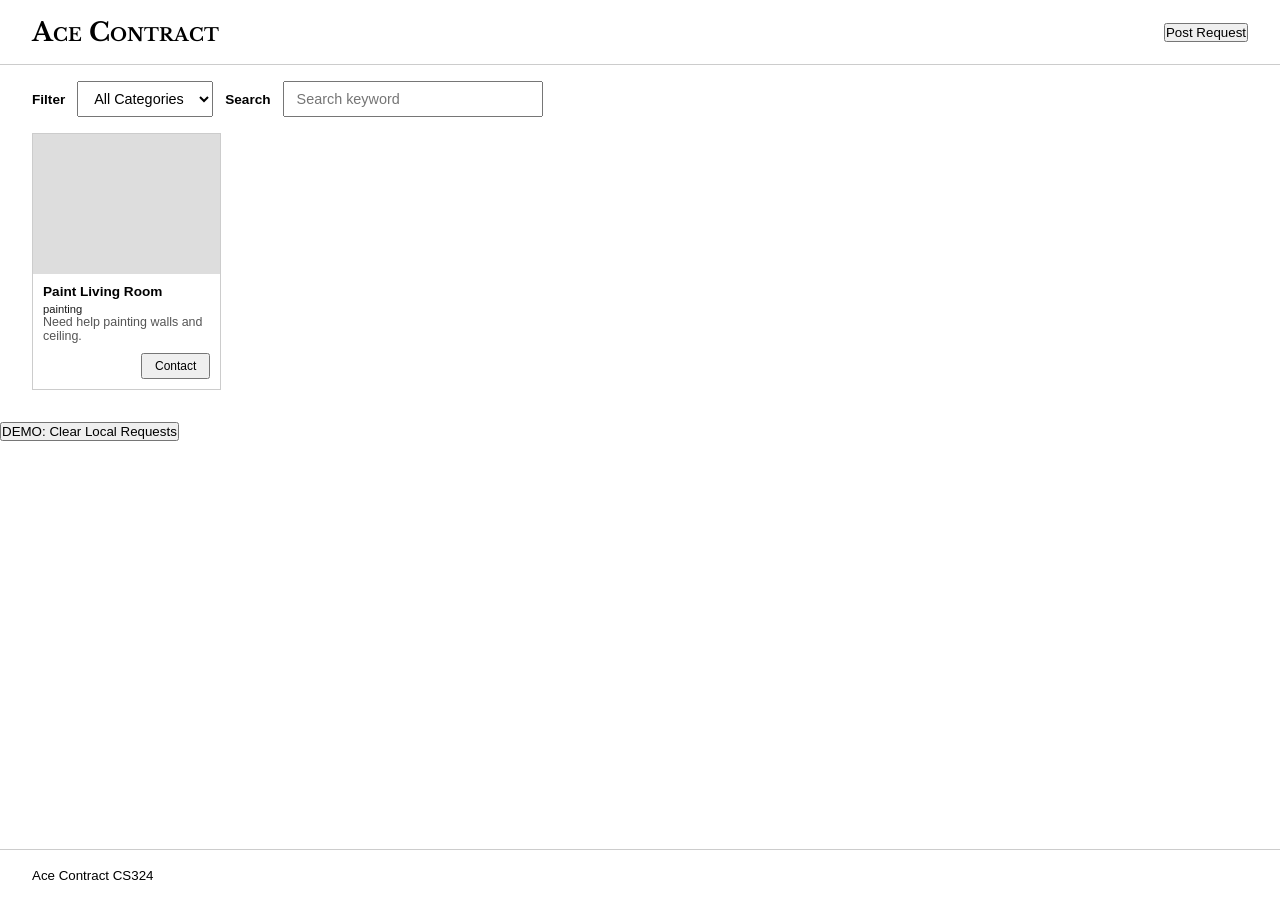
<file: index.html>
<!doctype html>
<html lang="en">
	<head>
		<meta charset="utf-8" />
		<meta name="viewport" content="width=device-width, initial-scale=1" />
		<title>Ace Contract</title>
		<link rel="stylesheet" href="styles.css" />
	</head>
	<body>
		<header>
			<h1 class="site-title">Ace Contract</h1>
			<nav aria-label="Primary">
				<button id="btn-submit-request" type="button">Post Request</button>
			</nav>
		</header>

		<main id="main">
			<div class="toolbar">
				<label for="filter-category">Filter</label>
				<select id="filter-category" name="filter-category">
					<option value="all">All Categories</option>
					<option value="painting">Painting</option>
					<option value="drywall">Drywall</option>
					<option value="flooring">Flooring</option>
					<option value="roofing">Roofing</option>
					<option value="kitchen">Kitchen</option>
					<option value="other">Other</option>
				</select>

				<label for="search-keyword">Search</label>
				<input id="search-keyword" name="search-keyword" type="text" placeholder="Search keyword" />
			</div>

			<div class="request-grid" id="requestGrid"></div>
			<button id="clear-btn">DEMO: Clear Local Requests</button>
		</main>

		<footer>
			<small>Ace Contract CS324</small>
		</footer>

		<script type="module" src="./src/main.js"></script>
	</body>
</html>
</file>
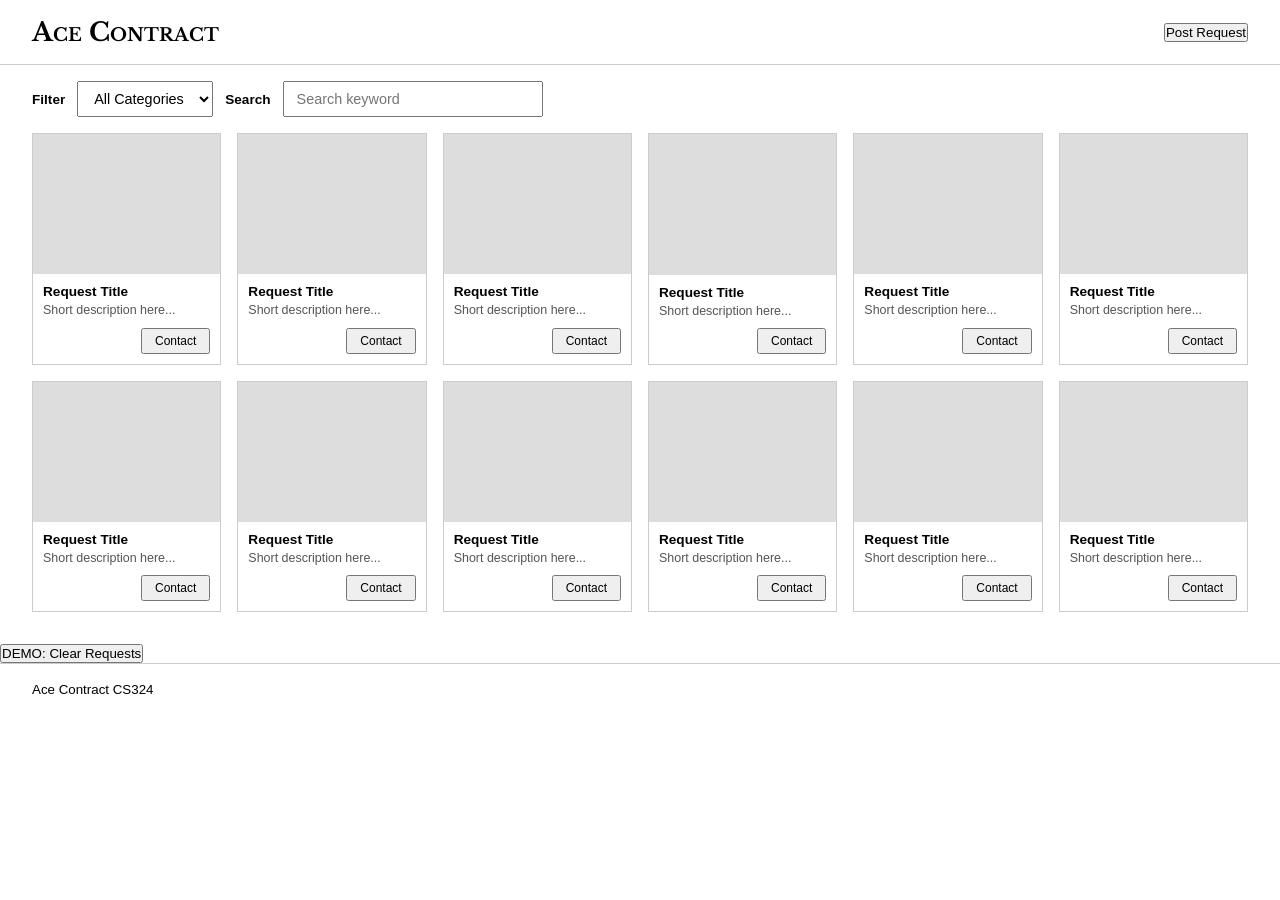
<file: RePurposing/index.html>
<!doctype html>
<html lang="en">
	<head>
		<meta charset="utf-8" />
		<meta name="viewport" content="width=device-width, initial-scale=1" />
		<title>Ace Contract</title>
		<link rel="stylesheet" href="styles.css" />
	</head>
	<body>
		<header>
			<p class="site-title">Ace Contract</p>
			<nav aria-label="Primary">
				<button id="btn-submit-request" type="button">Post Request</button>
			</nav>
		</header>

		<main id="main">
			<div class="toolbar">
				<label for="filter-category">Filter</label>
				<select id="filter-category" name="filter-category">
					<option value="all">All Categories</option>
					<option value="painting">Painting</option>
					<option value="drywall">Drywall</option>
					<option value="tiling">Flooring</option>
					<option value="tiling">Roofing</option>
					<option value="tiling">Kitchen</option>
				</select>

				<label for="search-keyword">Search</label>
				<input id="search-keyword" name="search-keyword" type="text" placeholder="Search keyword" />
			</div>

			<div class="request-grid" id="requestGrid">
				<article class="request-card">
					<div class="card-image"></div>
					<div class="card-body">
						<h2 class="card-title">Request Title</h2>
						<p class="card-description">Short description here...</p>
						<button class="btn-contact" type="button">Contact</button>
						<div class="contact-details" style ="display:none;">
							<p>Email: chrisnolan@email.com</p>
							</div>
					</div>
				</article>

				<article class="request-card">
					<div class="card-image"></div>
					<div class="card-body">
						<h2 class="card-title">Request Title</h2>
						<p class="card-description">Short description here...</p>
						<button class="btn-contact" type="button">Contact</button>
					</div>
				</article>

				<article class="request-card">
					<div class="card-image"></div>
					<div class="card-body">
						<h2 class="card-title">Request Title</h2>
						<p class="card-description">Short description here...</p>
						<button class="btn-contact" type="button">Contact</button>
					</div>
				</article>

				<article class="request-card">
					<div class="card-image"></div>
					<div class="card-body">
						<h2 class="card-title">Request Title</h2>
						<p class="card-description">Short description here...</p>
						<button class="btn-contact" type="button">Contact</button>
					</div>
				</article>

				<article class="request-card">
					<div class="card-image"></div>
					<div class="card-body">
						<h2 class="card-title">Request Title</h2>
						<p class="card-description">Short description here...</p>
						<button class="btn-contact" type="button">Contact</button>
					</div>
				</article>

				<article class="request-card">
					<div class="card-image"></div>
					<div class="card-body">
						<h2 class="card-title">Request Title</h2>
						<p class="card-description">Short description here...</p>
						<button class="btn-contact" type="button">Contact</button>
					</div>
				</article>

				<article class="request-card">
					<div class="card-image"></div>
					<div class="card-body">
						<h2 class="card-title">Request Title</h2>
						<p class="card-description">Short description here...</p>
						<button class="btn-contact" type="button">Contact</button>
					</div>
				</article>

				<article class="request-card">
					<div class="card-image"></div>
					<div class="card-body">
						<h2 class="card-title">Request Title</h2>
						<p class="card-description">Short description here...</p>
						<button class="btn-contact" type="button">Contact</button>
					</div>
				</article>

				<article class="request-card">
					<div class="card-image"></div>
					<div class="card-body">
						<h2 class="card-title">Request Title</h2>
						<p class="card-description">Short description here...</p>
						<button class="btn-contact" type="button">Contact</button>
					</div>
				</article>

				<article class="request-card">
					<div class="card-image"></div>
					<div class="card-body">
						<h2 class="card-title">Request Title</h2>
						<p class="card-description">Short description here...</p>
						<button class="btn-contact" type="button">Contact</button>
					</div>
				</article>

				<article class="request-card">
					<div class="card-image"></div>
					<div class="card-body">
						<h2 class="card-title">Request Title</h2>
						<p class="card-description">Short description here...</p>
						<button class="btn-contact" type="button">Contact</button>
					</div>
				</article>

				<article class="request-card">
					<div class="card-image"></div>
					<div class="card-body">
						<h2 class="card-title">Request Title</h2>
						<p class="card-description">Short description here...</p>
						<button class="btn-contact" type="button">Contact</button>
					</div>
				</article>
			</div>
			<button onclick="clearRequests()">DEMO: Clear Requests</button>
		</main>

		<footer>
			<small>Ace Contract CS324</small>
		</footer>

		<script src="app.js"></script>
	</body>
</html>
</file>
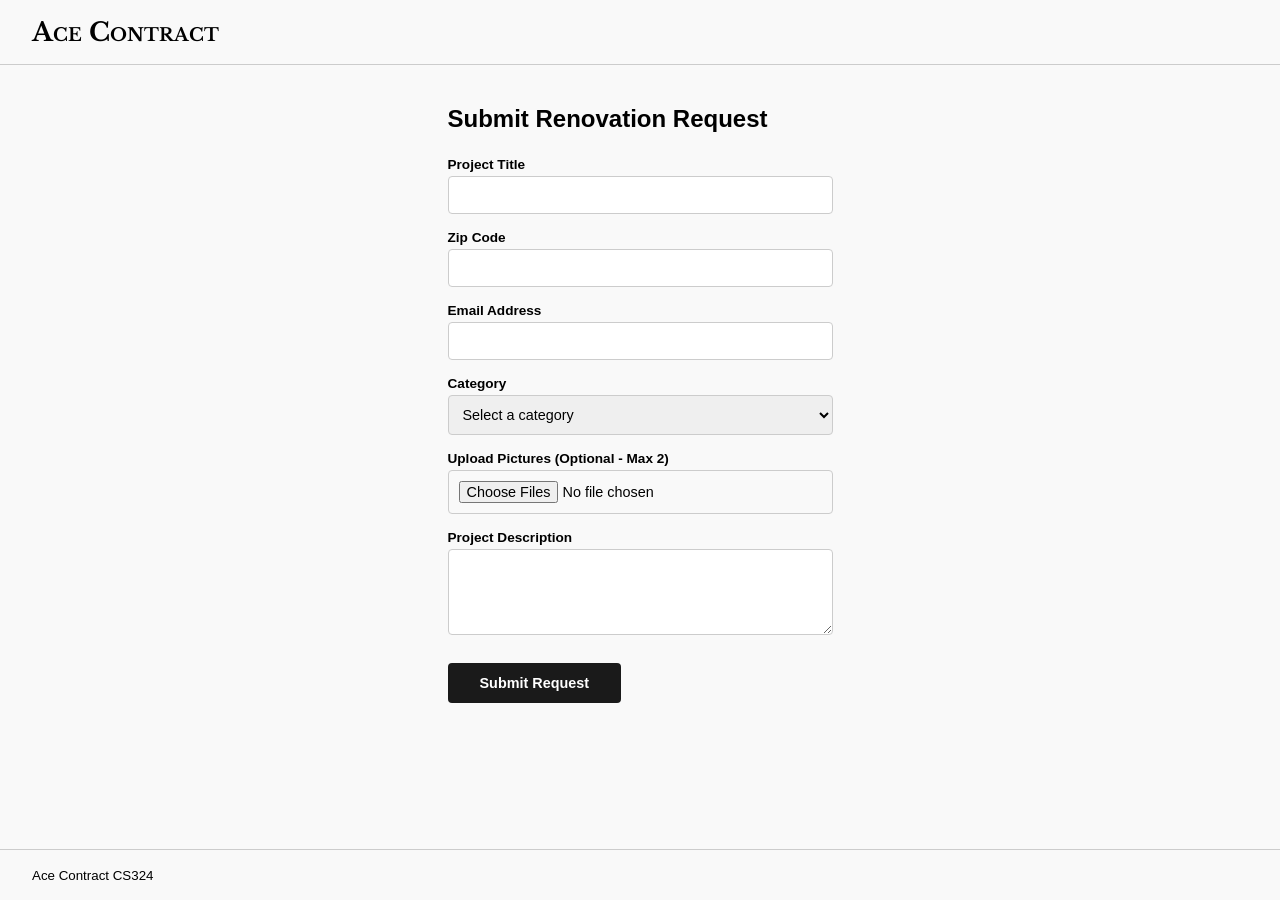
<file: requestForm.html>
<!DOCTYPE html>

<html lang="en">

    <head>
        <meta charset="UTF-8">
        <title>Submit Renovation Request</title>
        <link rel="stylesheet" href="styles.css"/>
        <style>
            body {
                font-family: sans-serif;
                margin: 0;
                padding: 0;
                min-height: 100vh;
                display: flex;
                flex-direction: column;
                align-items: center;
                background: #f9f9f9;
            }
            header {
                width: 100%;
                align-self: stretch;
            }
            .form-container {
                margin: 40px 20px;
            }
            footer {
                margin-top: auto;
                padding: 16px 32px;
                border-top: 1px solid #ccc;
                width: 100%;
            }
            h1 {
                font-size: 1.5rem;
                margin-bottom: 24px;
            }
            label {
                font-size: 0.85rem;
                font-weight: 600;
                display: block;
                margin-bottom: 4px;
                margin-top: 16px;
            }
            input, select, textarea {
                width: 100%;
                padding: 10px;
                font-size: 0.9rem;
                border: 1px solid #ccc;
                border-radius: 4px;
                font-family: sans-serif;
            }
            textarea {
                resize: vertical;
            }
            button[type="submit"] {
                margin-top: 24px;
                padding: 12px 32px;
                font-size: 0.9rem;
                font-weight: 600;
                cursor: pointer;
                background: #1a1a1a;
                color: #fff;
                border: none;
                border-radius: 4px;
            }
            #status {
                margin-top: 16px;
                font-weight: 600;
                font-size: 0.85rem;
            }
        </style>
    </head>

    <body>
        <header>
            <a href="index.html" class="site-title" style="text-decoration:none;color:inherit;">Ace Contract</a>
            </header>
        <div class="form-container">
        <h1>Submit Renovation Request</h1>

        <form id="requestForm">
            <label for="title">Project Title</label>
            <input type="text" id="title" required>

            <label for="zip">Zip Code</label>
            <input type="text" id="zip" pattern="[0-9]{5}" required>

            <label for="email">Email Address</label>
            <input type="email" id="email" required>

            <label for="category">Category</label>
            <select id="category" required>
                <option value="">Select a category</option>
                <option value="drywall">Drywall</option>
                <option value="painting">Painting</option>
                <option value="flooring">Flooring</option>
                <option value="roofing">Roofing</option>
                <option value="kitchen">Kitchen</option>
                <option value="other">Other</option>
            </select>

            <label for="images">Upload Pictures (Optional - Max 2)</label>
            <input type="file" id="images" accept="image/*" multiple>

            <label for="description">Project Description</label>
            <textarea id="description" rows="4" required></textarea>

            <button type="submit">Submit Request</button>
        </form>

        <div id="status"></div>
        </div>
       
       
        <footer>
			<small>Ace Contract CS324</small>
		</footer>

        <script type="module" src="app.js"></script>
    </body>
</html>
</file>
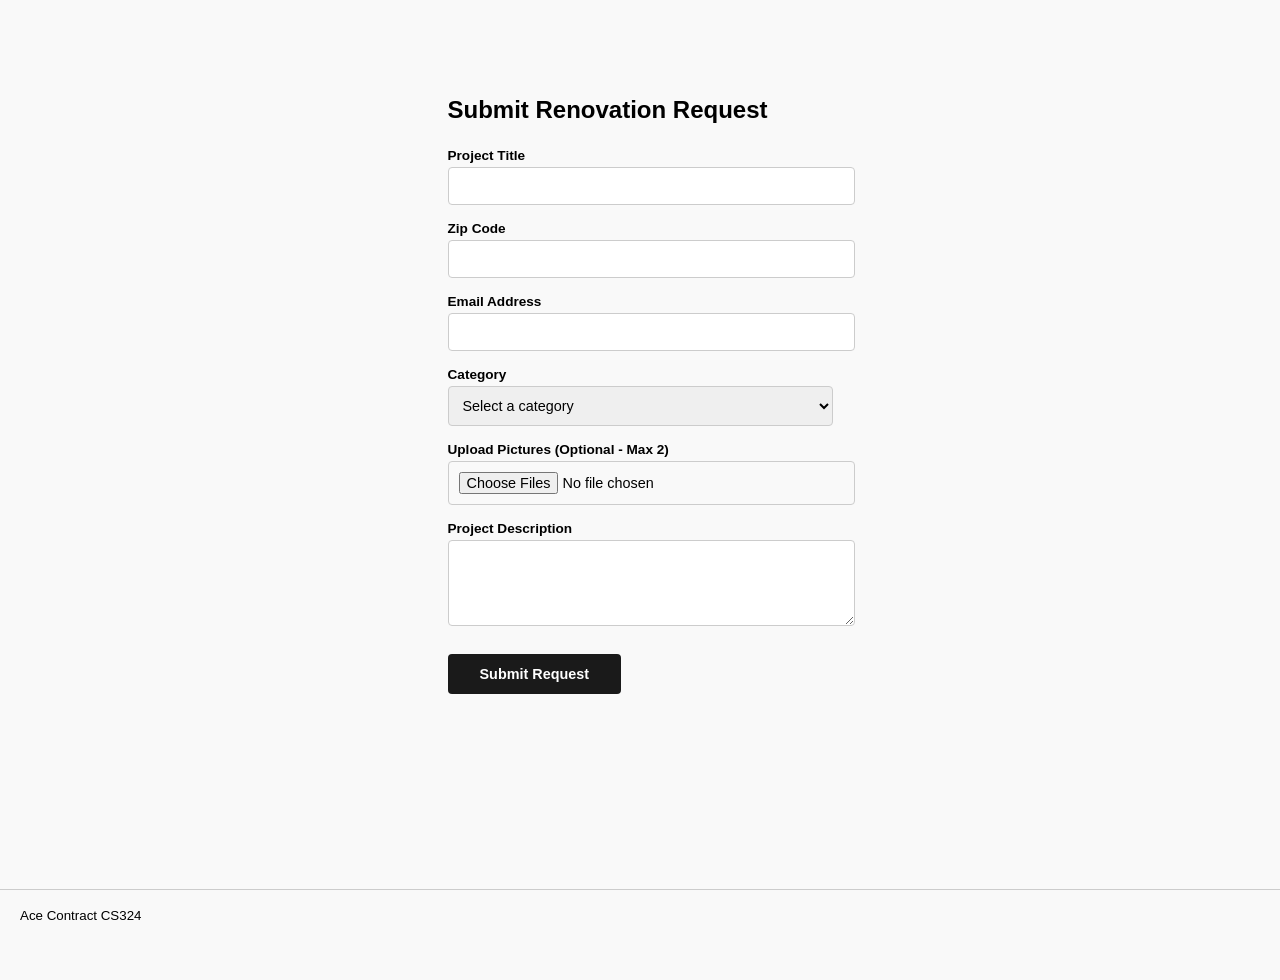
<file: RePurposing/requestForm.html>
<!DOCTYPE html>

<html lang="en">

    <head>
        <meta charset="UTF-8">
        <title>Submit Renovation Request</title>
        <style>
            body {
                font-family: sans-serif;
                margin: 0;
                padding: 40px 20px;
                min-height: 100vh;
                display: flex;
                flex-direction: column;
                align-items: center;
                background: #f9f9f9;
            }
            .form-container {
                margin: 40px 20px;
            }
            footer {
                margin-top: auto;
                padding: 16px 32px;
                border-top: 1px solid #ccc;
                width: 100%;
            }
            h1 {
                font-size: 1.5rem;
                margin-bottom: 24px;
            }
            label {
                font-size: 0.85rem;
                font-weight: 600;
                display: block;
                margin-bottom: 4px;
                margin-top: 16px;
            }
            input, select, textarea {
                width: 100%;
                padding: 10px;
                font-size: 0.9rem;
                border: 1px solid #ccc;
                border-radius: 4px;
                font-family: sans-serif;
            }
            textarea {
                resize: vertical;
            }
            button[type="submit"] {
                margin-top: 24px;
                padding: 12px 32px;
                font-size: 0.9rem;
                font-weight: 600;
                cursor: pointer;
                background: #1a1a1a;
                color: #fff;
                border: none;
                border-radius: 4px;
            }
            #status {
                margin-top: 16px;
                font-weight: 600;
                font-size: 0.85rem;
            }
        </style>
    </head>

    <body>
        <div class="form-container">
        <h1>Submit Renovation Request</h1>

        <form id="requestForm">
            <label>Project Title</label>
            <input type="text" id="title" required>

            <label>Zip Code</label>
            <input type="text" id="zip" pattern="[0-9]{5}" required>

            <label>Email Address</label>
            <input type="email" id="email" required>

            <label>Category</label>
            <select id="category" required>
                <option value="">Select a category</option>
                <option value="drywall">Drywall</option>
                <option value="painting">Painting</option>
                <option value="flooring">Flooring</option>
                <option value="roofing">Roofing</option>
                <option value="kitchen">Kitchen</option>
            </select>

            <label>Upload Pictures (Optional - Max 2)</label>
            <input type="file" id="images" accept="image/*" multiple>

            <label>Project Description</label>
            <textarea id="description" rows="4" required></textarea>

            <button type="submit">Submit Request</button>
        </form>

        <div id="status"></div>
        </div>
       
       
        <footer>
			<small>Ace Contract CS324</small>
		</footer>

        <script src="app.js"></script>
    </body>
</html>
</file>
<file: styles.css>
@import url('https://fonts.googleapis.com/css2?family=Libre+Baskerville:wght@700&display=swap');



*, *::before, *::after {
	margin: 0;
	padding: 0;
	box-sizing: border-box;
}

body {
	font-family: sans-serif;
	display: flex;
	flex-direction: column;
	min-height: 100vh;
}

#main {
	flex: 1;
}


header {
	border-bottom: 1px solid #ccc;
	padding: 16px 32px;
	display: flex;
	align-items: center;
	justify-content: space-between;
}

.site-title {
	font-family: 'Libre Baskerville', serif;
	font-size: 1.6rem;
	font-weight: 700;
	font-variant: small-caps;
}

#btn-post-request {
	padding: 8px 20px;
	font-size: 0.9rem;
	cursor: pointer;
	background: none;
	border: none;
	font-weight: 600;
}


.toolbar {
	padding: 16px 32px;
	display: flex;
	align-items: center;
	gap: 12px;
}

.toolbar label {
	font-size: 0.85rem;
	font-weight: 600;
}

#filter-category {
	padding: 8px 12px;
	font-size: 0.9rem;
}

#search-keyword {
	padding: 8px 12px;
	font-size: 0.9rem;
	width: 260px;
}

.request-grid {
	padding: 0 32px 32px;
	display: grid;
	grid-template-columns: repeat(6, 1fr);
	gap: 16px;
}


.request-card {
	border: 1px solid #ccc;
	display: flex;
	flex-direction: column;
}

.card-image {
	width: 100%;
	aspect-ratio: 4 / 3;
	background: #ddd;
	overflow: hidden;
}

.card-body {
	padding: 10px;
	flex: 1;
	display: flex;
	flex-direction: column;
}

.card-title {
	font-size: 0.85rem;
	font-weight: 600;
	margin-bottom: 4px;
}

.card-description {
	font-size: 0.78rem;
	color: #555;
	margin-bottom: 10px;
}

.btn-contact {
	margin-top: auto;
	align-self: flex-end;
	padding: 4px 12px;
	font-size: 0.75rem;
	cursor: pointer;
}


footer {
	padding: 16px 32px;
	border-top: 1px solid #ccc;
}
</file>
<file: RePurposing/styles.css>
@import url('https://fonts.googleapis.com/css2?family=Libre+Baskerville:wght@700&display=swap');



*, *::before, *::after {
	margin: 0;
	padding: 0;
	box-sizing: border-box;
}

body {
	font-family: sans-serif;
}


header {
	border-bottom: 1px solid #ccc;
	padding: 16px 32px;
	display: flex;
	align-items: center;
	justify-content: space-between;
}

.site-title {
	font-family: 'Libre Baskerville', serif;
	font-size: 1.6rem;
	font-weight: 700;
	font-variant: small-caps;
}

#btn-post-request {
	padding: 8px 20px;
	font-size: 0.9rem;
	cursor: pointer;
	background: none;
	border: none;
	font-weight: 600;
}


.toolbar {
	padding: 16px 32px;
	display: flex;
	align-items: center;
	gap: 12px;
}

.toolbar label {
	font-size: 0.85rem;
	font-weight: 600;
}

#filter-category {
	padding: 8px 12px;
	font-size: 0.9rem;
}

#search-keyword {
	padding: 8px 12px;
	font-size: 0.9rem;
	width: 260px;
}

.request-grid {
	padding: 0 32px 32px;
	display: grid;
	grid-template-columns: repeat(6, 1fr);
	gap: 16px;
}


.request-card {
	border: 1px solid #ccc;
	display: flex;
	flex-direction: column;
}

.card-image {
	width: 100%;
	aspect-ratio: 4 / 3;
	background: #ddd;
}

.card-body {
	padding: 10px;
	flex: 1;
	display: flex;
	flex-direction: column;
}

.card-title {
	font-size: 0.85rem;
	font-weight: 600;
	margin-bottom: 4px;
}

.card-description {
	font-size: 0.78rem;
	color: #555;
	margin-bottom: 10px;
}

.btn-contact {
	margin-top: auto;
	align-self: flex-end;
	padding: 4px 12px;
	font-size: 0.75rem;
	cursor: pointer;
}


footer {
	padding: 16px 32px;
	border-top: 1px solid #ccc;
}
</file>
